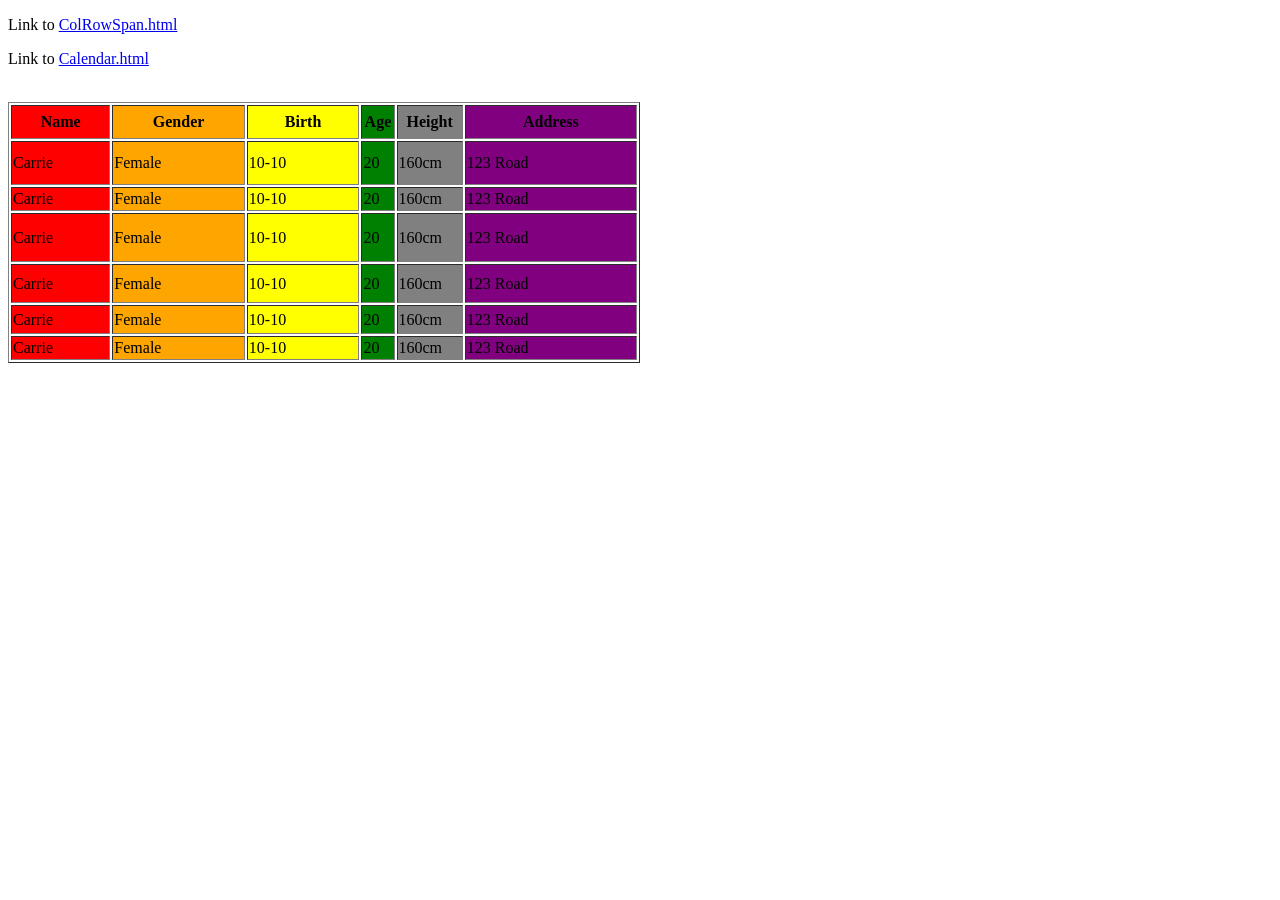
<file: index.html>
<!DOCTYPE html>
<html>
    <head>
	    <title>Page_Index</title>
    </head>

    <body>

    	<p>Link to <a href="http://wenjingwang.com/CST8238/Lab3/ColRowSpan.html">ColRowSpan.html</a></p>
    
    	<p>Link to <a href="http://wenjingwang.com/CST8238/Lab3/Calendar.html">Calendar.html</a></p>

    	<br/>

    	<table width="50%" border="1">
    		<colgroup>
    		    <col span="1" style="background-color:red" width="15%" height="15%">
    		    <col style="background-color:orange" width="20%" height="20%">
    		    <col style="background-color:yellow" width="17%" height="17%">
    		    <col style="background-color:green" width="5%" height="10%">
    		    <col style="background-color:grey" width="10%" height="13%">
    		    <col style="background-color:purple" width="26%" height="19%">
    	    </colgroup>

    		<tr>
    			<th height="30">Name</th>
    			<th>Gender</th>
    			<th>Birth</th>
    			<th>Age</th>
    			<th>Height</th>
    			<th>Address</th> 			
    		</tr>

    		<tr>
       			<td height="40">Carrie</td>
       			<td>Female</td>
       			<td>10-10</td>
       			<td>20</td>
       			<td>160cm</td>
       			<td>123 Road</td>
    		</tr>

    		<tr>
    			<td height="20">Carrie</td>
       			<td>Female</td>
       			<td>10-10</td>
       			<td>20</td>
       			<td>160cm</td>
       			<td>123 Road</td>
    		</tr>

    		<tr>
    			<td height="45">Carrie</td>
       			<td>Female</td>
       			<td>10-10</td>
       			<td>20</td>
       			<td>160cm</td>
       			<td>123 Road</td>
    		</tr>

    		<tr>
    			<td height="35">Carrie</td>
       			<td>Female</td>
       			<td>10-10</td>
       			<td>20</td>
       			<td>160cm</td>
       			<td>123 Road</td>
    		</tr>

    		<tr>
    			<td height="25">Carrie</td>
       			<td>Female</td>
       			<td>10-10</td>
       			<td>20</td>
       			<td>160cm</td>
       			<td>123 Road</td>
    		</tr>

    		<tr>
    			<td height="20">Carrie</td>
       			<td>Female</td>
       			<td>10-10</td>
       			<td>20</td>
       			<td>160cm</td>
       			<td>123 Road</td>
    		</tr>

    	</table>

    </body>

</html>
</file>
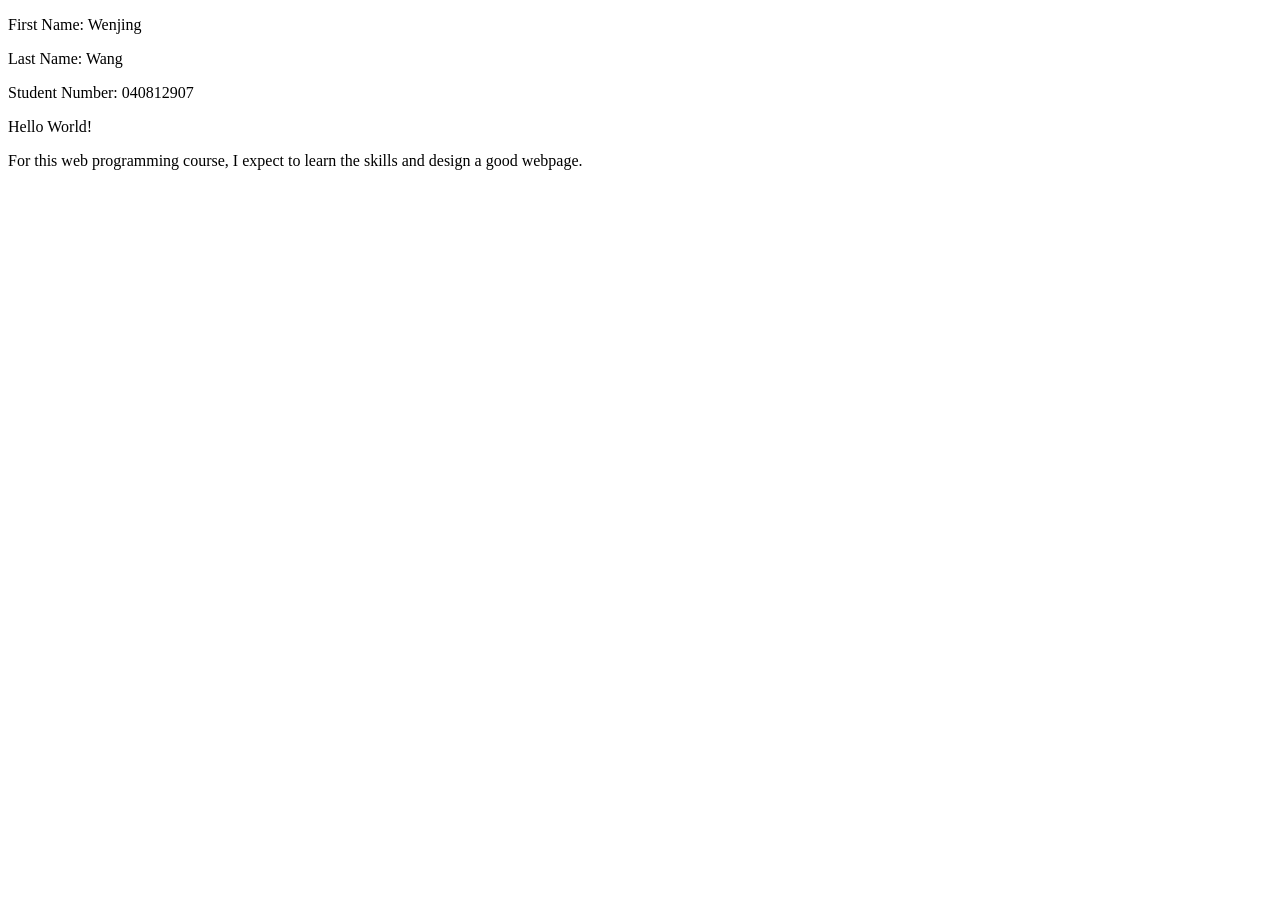
<file: Lab1/index.html>
<!DOCTYPE html>
<html>
    <head>
	    <title>Lab1 Hello World</title>
    </head>

    <body>
    	<p>First Name: Wenjing</p>
    	<p>Last Name: Wang</p>
    	<p>Student Number: 040812907</p>
    	<p>Hello World!</p>
    	<p>For this web programming course, I expect to learn the skills and design a good webpage.</p>
    </body>

</html>
</file>
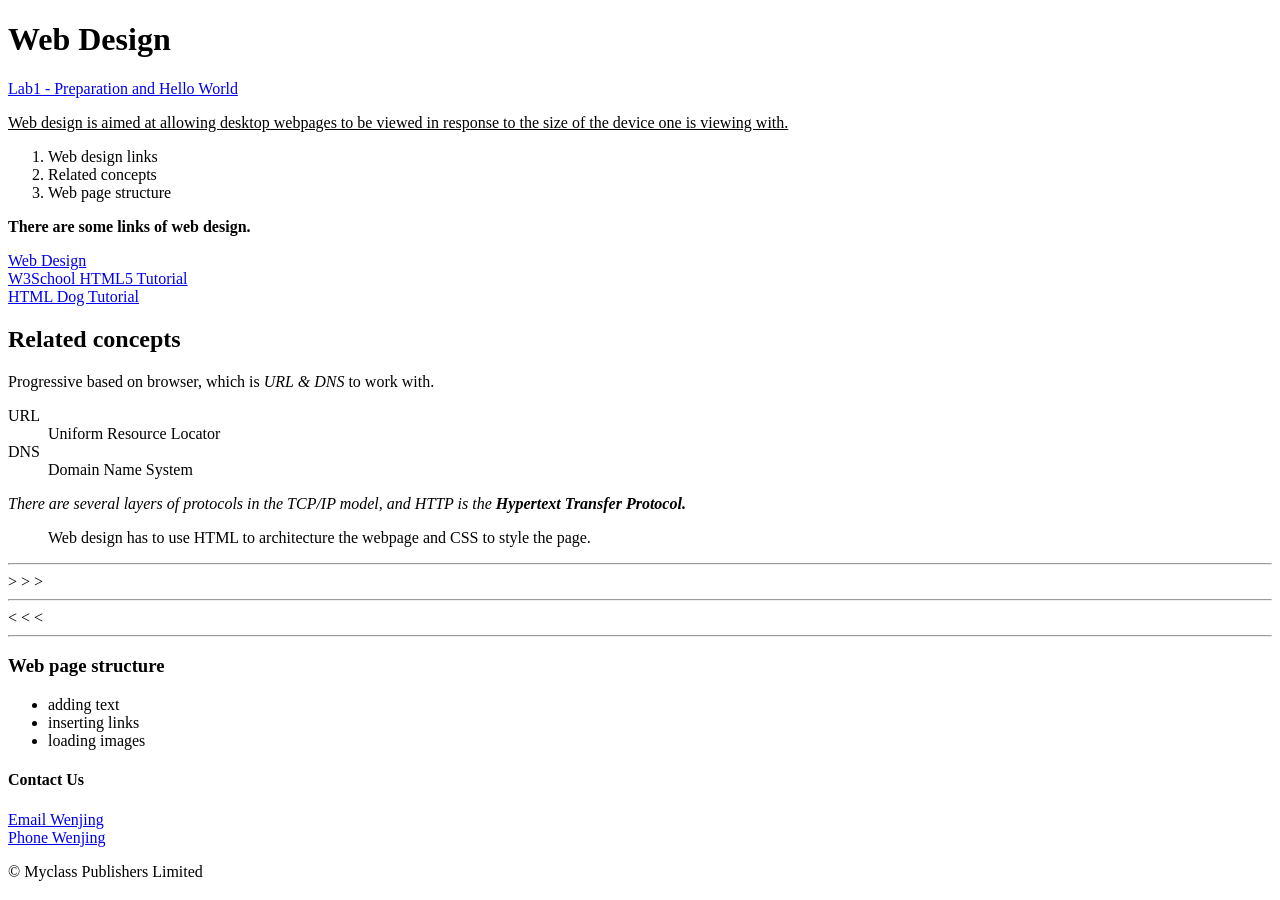
<file: Lab2/index.html>
<!DOCTYPE html>
<html>
    <head>
    	<title>Lab2 Ugly Website</title>
    </head>

    <body>
    	<h1>Web Design</h1>
        <a href="http://wenjingwang.com/CST8238/Lab1/index.html">Lab1 - Preparation and Hello World</a>

    	<p><u>Web design is aimed at allowing desktop webpages to be viewed in response to the size of the device one is viewing with.</u></p>

    	<ol>
    		<li>Web design links</li>
    		<li>Related concepts</li>
    		<li>Web page structure</li>
    	</ol>

    	<p><b>There are some links of web design.</b></p>

    	<a href="https://en.wikipedia.org/wiki/Web_design">Web Design</a>
        <br>
        <a href="http://www.w3schools.com/html/default.asp">W3School HTML5 Tutorial</a>
        <br>
        <a href="http://htmldog.com/guides/html/intermediate/">HTML Dog Tutorial</a>

        <h2>Related concepts</h2>
        <p>Progressive based on browser, which is <em>URL &amp; DNS</em> to work with.</p>

        <dl>
        	<dt>URL</dt>
        	<dd>Uniform Resource Locator</dd>
        	<dt>DNS</dt>
        	<dd>Domain Name System</dd>
        </dl>
        
        <p><i>There are several layers of protocols in the TCP/IP model, and HTTP is the <strong>Hypertext Transfer Protocol.</strong></i></p>

        <blockquote>
        	Web design has to use HTML to architecture the webpage and CSS to style the page.
        </blockquote>

        <hr>
        <!--hr no close tag-->
        &gt;
        &gt;
        &gt;
        <hr>
        &lt;
        &lt;
        &lt;
        <hr>

        <h3>Web page structure</h3>
        <ul>
        	<li>adding text</li>
        	<li>inserting links</li>
        	<li>loading images</li>
        </ul>

        <h4>Contact Us</h4>
        <a href="mailto:wang0524@algonquinlive.com"> Email Wenjing</a>
        <br>
        <a href="tel:+1-613-111-1111">Phone Wenjing</a>

        <p>&copy; Myclass Publishers Limited</p>

    </body>

</html>
</file>
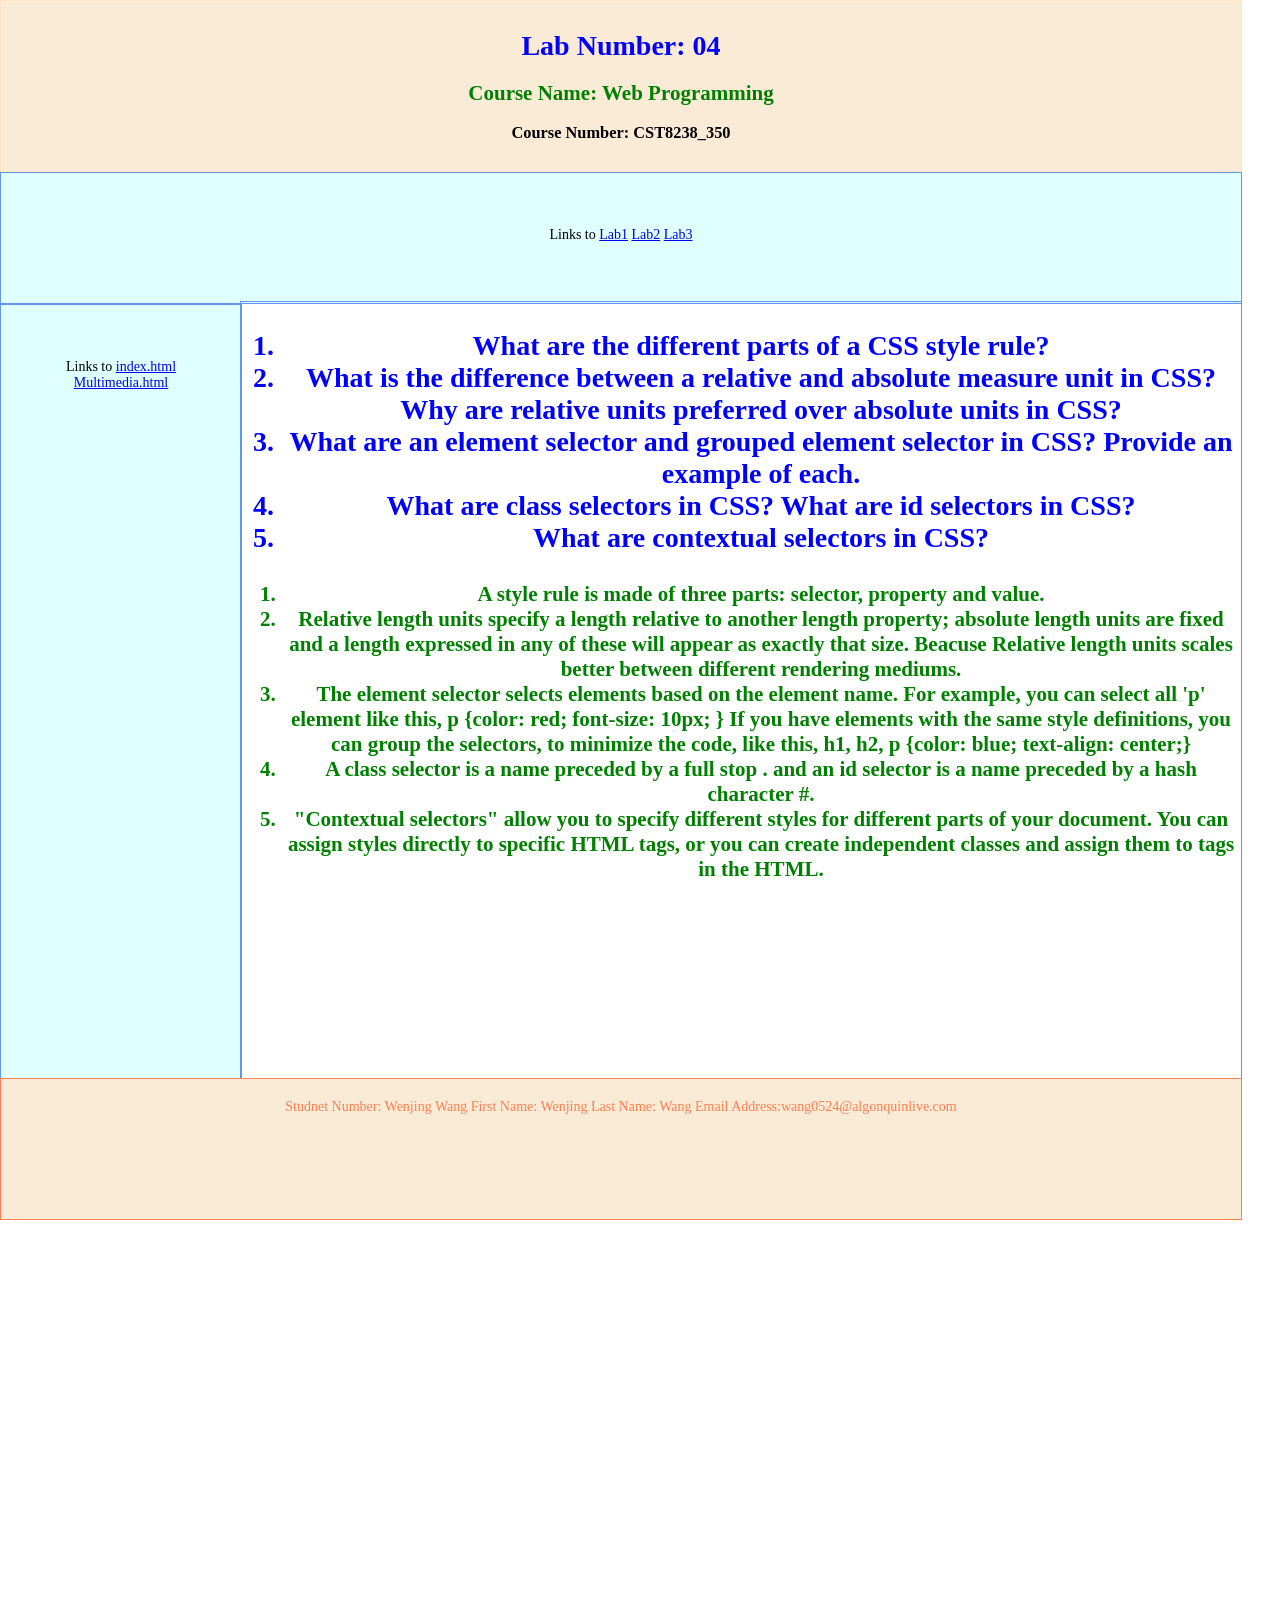
<file: Lab4/index.html>
<!DOCTYPE html>
<html>
    <head>
        <title>index.html</title>
        <link rel="stylesheet" type="text/css" href="StyleSheet.css" />
    </head>

    <body>
    	<div id="header">
    		<h1>Lab Number: 04</h1>
    		<h2>Course Name: Web Programming</h2>
    		<h3>Course Number: CST8238_350</h3>
    	</div>

    	<div id="topMenu">
    		<p>Links to 
    			<a href="http://wenjingwang.com/CST8238/Lab1/index.html">Lab1</a>
    			<a href="http://wenjingwang.com/CST8238/Lab2/index.html">Lab2</a>
    			<a href="http://wenjingwang.com/CST8238/Lab3/index.html">Lab3</a>
    			</p>
    		</div>

    		<div id="sideMenu">
    			<p>Links to <a href="http://wenjingwang.com/CST8238/Lab4/index.html">index.html</a>
    				<a href="http://wenjingwang.com/CST8238/Lab4/Multimedia.html">Multimedia.html</a>
    			</p>
    		</div>
 
    		<div id="content">
            
                <h1>
    			    <ol>
                        <li>What are the different parts of a CSS style rule?</li>
                        <li>What is the difference between a relative and absolute measure unit in CSS? Why are relative units preferred over absolute units in CSS?</li>
                        <li>What are an element selector and grouped element selector in CSS? Provide an example of each.</li>
                        <li>What are class selectors in CSS? What are id selectors in CSS?</li>
                        <li>What are contextual selectors in CSS?</li>
                    </ol>
                </h1>

                <h2>
                    <ol>
                        <li>A style rule is made of three parts: selector, property and value. </li>
                        <li>Relative length units specify a length relative to another length property; absolute length units are fixed and a length expressed in any of these will appear as exactly that size. Beacuse Relative length units scales better between different rendering mediums.</li>
                        <li>The element selector selects elements based on the element name. For example, you can select all 'p' element like this, p {color: red; font-size: 10px; }
                        If you have elements with the same style definitions, you can group the selectors, to minimize the code, like this, h1, h2, p {color: blue; text-align: center;}</li>
                        <li>A class selector is a name preceded by a full stop . and an id selector is a name preceded by a hash character #. </li>
                        <li>"Contextual selectors" allow you to specify different styles for different parts of your document. You can assign styles directly to specific HTML tags, or you can create independent classes and assign them to tags in the HTML.</li>

                    </ol>
                </h2>

            </div>

    		<div id="footer">
    			Studnet Number: Wenjing Wang
    			First Name: Wenjing
    			Last Name: Wang  
    			Email Address:wang0524@algonquinlive.com
    		</div>

    </body>

</html>
</file>
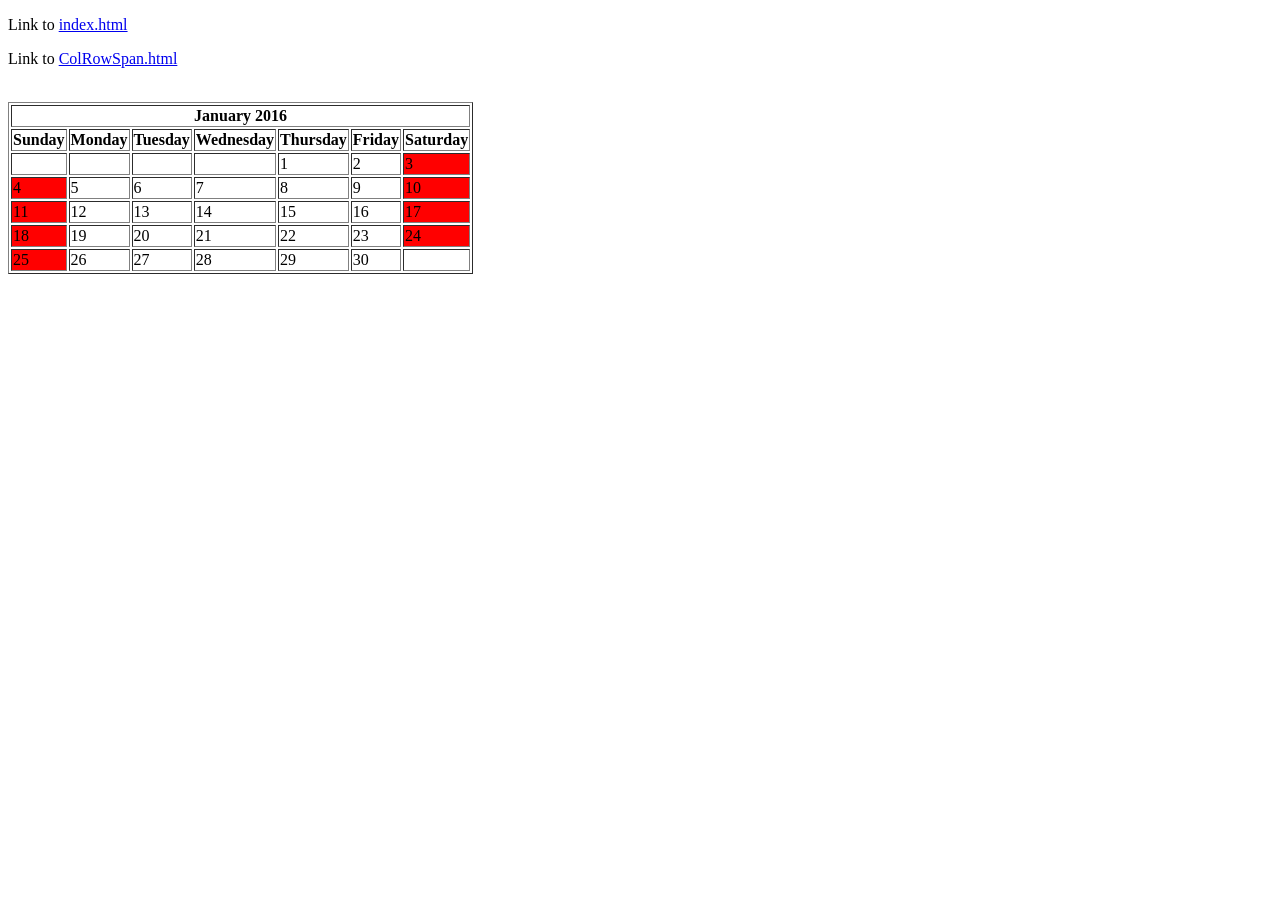
<file: Calendar.html>
<!DOCTYPE html>
<html>
    <head>
        <title>Page_Calendar</title>
    </head>

    <body>
        <p>Link to <a href="http://wenjingwang.com/CST8238/Lab3/index.html">index.html</a></p>
    
        <p>Link to <a href="http://wenjingwang.com/CST8238/Lab3/ColRowSpan.html">ColRowSpan.html</a></p>

        <br/>

        <table border="1">
            <tr>
                <th colspan="7">January 2016</th>
            </tr>

            <tr>
                <th>Sunday</th>
                <th>Monday</th>
                <th>Tuesday</th>
                <th>Wednesday</th>
                <th>Thursday</th>
                <th>Friday</th>
                <th>Saturday</th>
            </tr>

            <tr>
                <td></td>
                <td></td>
                <td></td>
                <td></td>
                <td>1</td>
                <td>2</td>
                <td style="background-color:red">3</td>
            </tr>

            <tr>
                <td style="background-color:red">4</td>
                <td>5</td>
                <td>6</td>
                <td>7</td>
                <td>8</td>
                <td>9</td>
                <td style="background-color:red">10</td>
            </tr>

            <tr>
                <td style="background-color:red">11</td>
                <td>12</td>
                <td>13</td>
                <td>14</td>
                <td>15</td>
                <td>16</td>
                <td style="background-color:red">17</td>
            </tr>

            <tr>
                <td style="background-color:red">18</td>
                <td>19</td>
                <td>20</td>
                <td>21</td>
                <td>22</td>
                <td>23</td>
                <td style="background-color:red">24</td>
            </tr>

            <tr>
                <td style="background-color:red">25</td>
                <td>26</td>
                <td>27</td>
                <td>28</td>
                <td>29</td>
                <td>30</td>
                <td></td>
            </tr>           

        </table>

    </body>

</html>
</file>
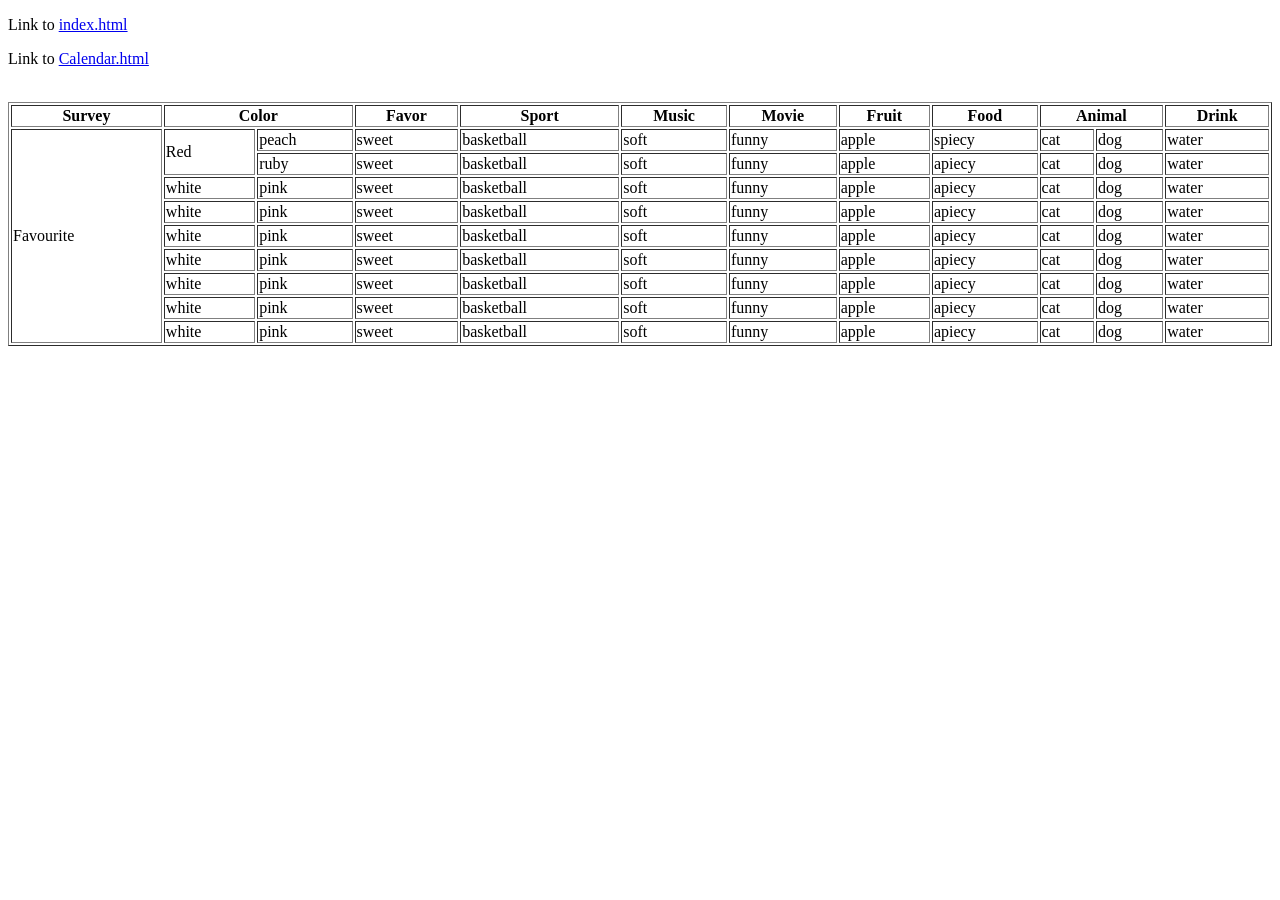
<file: ColRowSpan.html>
<!DOCTYPE html>
<html>
    <head>
    	<title>Page_ColRowSpan</title>
    </head>

    <body>

    	<p>Link to <a href="http://wenjingwang.com/CST8238/Lab3/index.html">index.html</a></p>
    
    	<p>Link to <a href="http://wenjingwang.com/CST8238/Lab3/Calendar.html">Calendar.html</a></p>

    	<br/>

    	<table width="100%" border="1">

    	<tr>
             <th>Survey</th>
             <th colspan="2">Color</th>
             <th>Favor</th>   
             <th>Sport</th>
             <th>Music</th>
             <th>Movie</th>
             <th>Fruit</th>
             <th>Food</th>
             <th colspan="2">Animal</th>
             <th>Drink</th>

        </tr>
       	<tr>
             <td rowspan="10">Favourite</td>
             <td rowspan="2">Red</td>
             <td>peach</td>
             <td>sweet</td>
             <td>basketball</td>
             <td>soft</td>
             <td>funny</td>
             <td>apple</td>
             <td>spiecy</td>
             <td>cat</td>
             <td>dog</td>
             <td>water</td>    
        </tr>
        <tr>
             <td>ruby</td>
             <td>sweet</td>
             <td>basketball</td>
             <td>soft</td>
             <td>funny</td>
             <td>apple</td>
             <td>apiecy</td>
             <td>cat</td>
             <td>dog</td>
             <td>water</td>   
        </tr>
         <tr>
             <td>white</td>
             <td>pink</td>
             <td>sweet</td>
             <td>basketball</td>
             <td>soft</td>
             <td>funny</td>
             <td>apple</td>
             <td>apiecy</td>
             <td>cat</td>
             <td>dog</td>
             <td>water</td>    
        </tr>
         <tr>
             <td>white</td>
             <td>pink</td>
             <td>sweet</td>
             <td>basketball</td>
             <td>soft</td>
             <td>funny</td>
             <td>apple</td>
             <td>apiecy</td>
             <td>cat</td>
             <td>dog</td>
             <td>water</td>     
        </tr>
        <tr>
             <td>white</td>
             <td>pink</td>
             <td>sweet</td>
             <td>basketball</td>
             <td>soft</td>
             <td>funny</td>
             <td>apple</td>
             <td>apiecy</td>
             <td>cat</td>
             <td>dog</td>
             <td>water</td>     
        </tr>
         <tr>
             <td>white</td>
             <td>pink</td>
             <td>sweet</td>
             <td>basketball</td>
             <td>soft</td>
             <td>funny</td>
             <td>apple</td>
             <td>apiecy</td>
             <td>cat</td>
             <td>dog</td>
             <td>water</td>    
        </tr>
         <tr>
             <td>white</td>
             <td>pink</td>
             <td>sweet</td>
             <td>basketball</td>
             <td>soft</td>
             <td>funny</td>
             <td>apple</td>
             <td>apiecy</td>
             <td>cat</td>
             <td>dog</td>
             <td>water</td>     
        </tr>
         <tr>
             <td>white</td>
             <td>pink</td>
             <td>sweet</td>
             <td>basketball</td>
             <td>soft</td>
             <td>funny</td>
             <td>apple</td>
             <td>apiecy</td>
             <td>cat</td>
             <td>dog</td>
             <td>water</td>     
        </tr>
        <tr>
             <td>white</td>
             <td>pink</td>
             <td>sweet</td>
             <td>basketball</td>
             <td>soft</td>
             <td>funny</td>
             <td>apple</td>
             <td>apiecy</td>
             <td>cat</td>
             <td>dog</td>
             <td>water</td>     
        </tr>
  
        </table>

    </body>

</html>
</file>
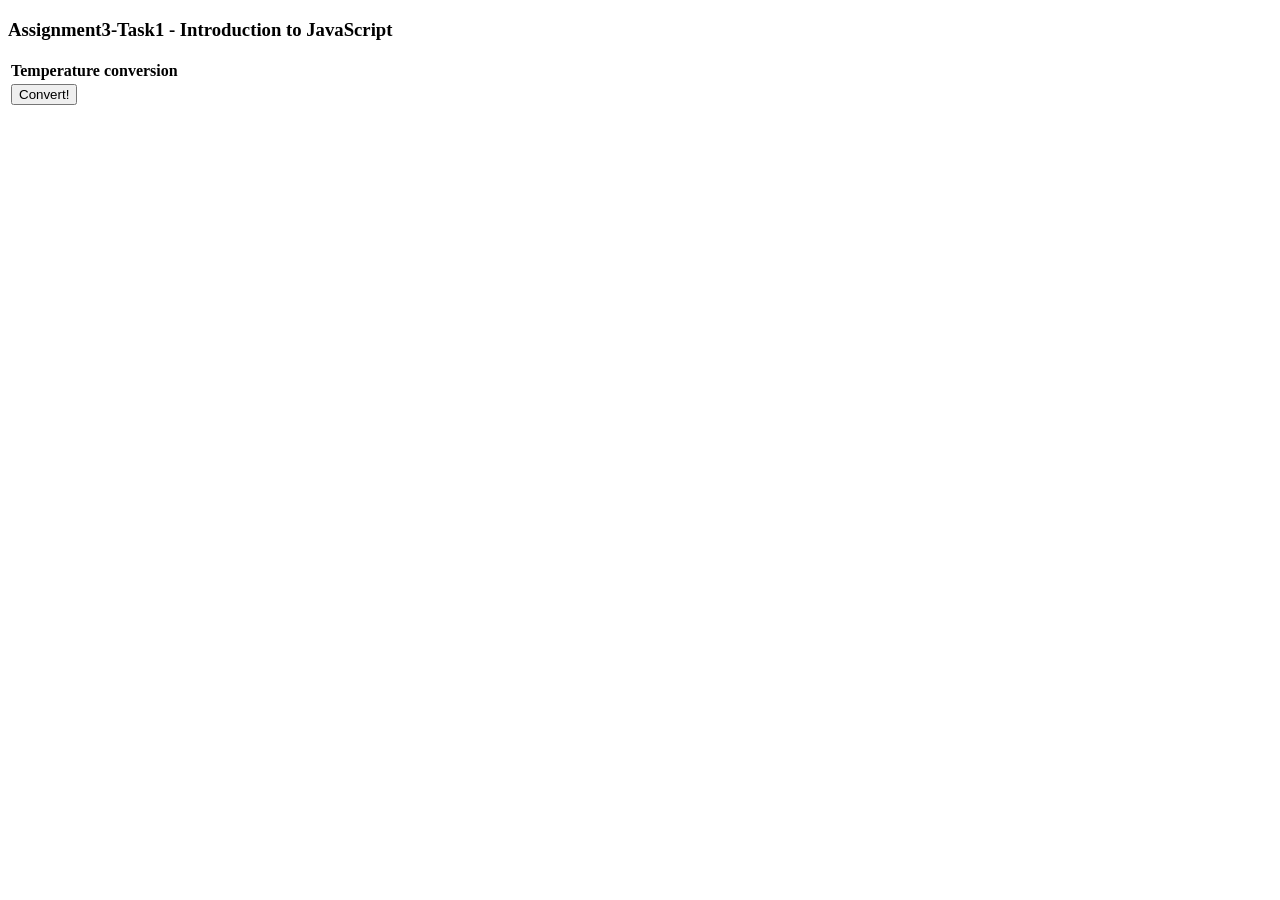
<file: Assignment3/TemperatureConverter.html>
<!DOCTYPE html>
<html>
<head>
<meta http-equiv="content-type" content="text/html; charset=UTF-8">
<title>Assignment3-Task1</title>

<script>
	function convert() {
		var option = prompt("Please enter a temparature unit:( 1:to convert into Celcius, 2:to convert into Farenhet.)");
		
		if (option == 1) {
			do {
				var faren = parseFloat(prompt("Please enter a temparature value to be converted to Celcius/Farenhet"));
			} while (isNaN(faren));

			var cel = (faren - 32) * 5 / 9;
			alert(faren + "°F converted to celcius is " + cel + "°C");

		} else if (option == 2) {
			do {
				var cel = parseFloat(prompt("Please enter a temparature value to be converted to Celcius/Farenhet"));
			} while (isNaN(cel));

			var faren = cel * 9 / 5 + 32;
			alert(cel + "°C converted to Farenhet is " + faren + "°F");

		} else {
			alert("Plase enter a valid number 1 or 2...");
		}
	}
</script>
</head>

<body>
	<h3>Assignment3-Task1 - Introduction to JavaScript</h3>
	<table>
		<tbody>
			<tr>
				<th>Temperature conversion</th>
			</tr>
			<tr>
				<td><input type="button" name="btnConvert" id="btnConvert"
					onclick="convert();" value="Convert!"></td>
			</tr>
		</tbody>
	</table>

</body>
</html>
</file>
<file: Lab4/StyleSheet.css>
body {
	font-size: 14px;
	font-family: "Times New Roman";
	background-color: white;
	text-align: center;
	margin: 0px;
	padding: 0px;
}

h1 {
	color: blue;
}

h2 {
	color: green;
}

p {
	padding: 20px;
}

#header {
	width: 1220px;
	height: 150px;
	padding: 10px;
	border: 1px solid Bisque;
	background-color: AntiqueWhite;
}

#content {
	left: 240px;
	right: 10px;
	height: 800px;
	width: 1000px;
	top: -795px;
	position:  relative;
	border: 1px solid CornflowerBlue;
}

#topMenu {
	width: 1200px;
	height: 90px;
	padding: 20px;
	position: relative;
	background-color: LightCyan;
	border: 1px solid CornflowerBlue;
}

#sideMenu {
	width: 200px;
	height: 750px;
	padding: 20px;
	background-color: LightCyan;
	border: 1px solid CornflowerBlue;
}

#footer {
	width: 1200px;
	height: 100px;
	color: Coral;
	padding: 20px;
	top: -820px;
	position: relative;
	border: 1px solid Coral;
	background-color: AntiqueWhite;
}
</file>
